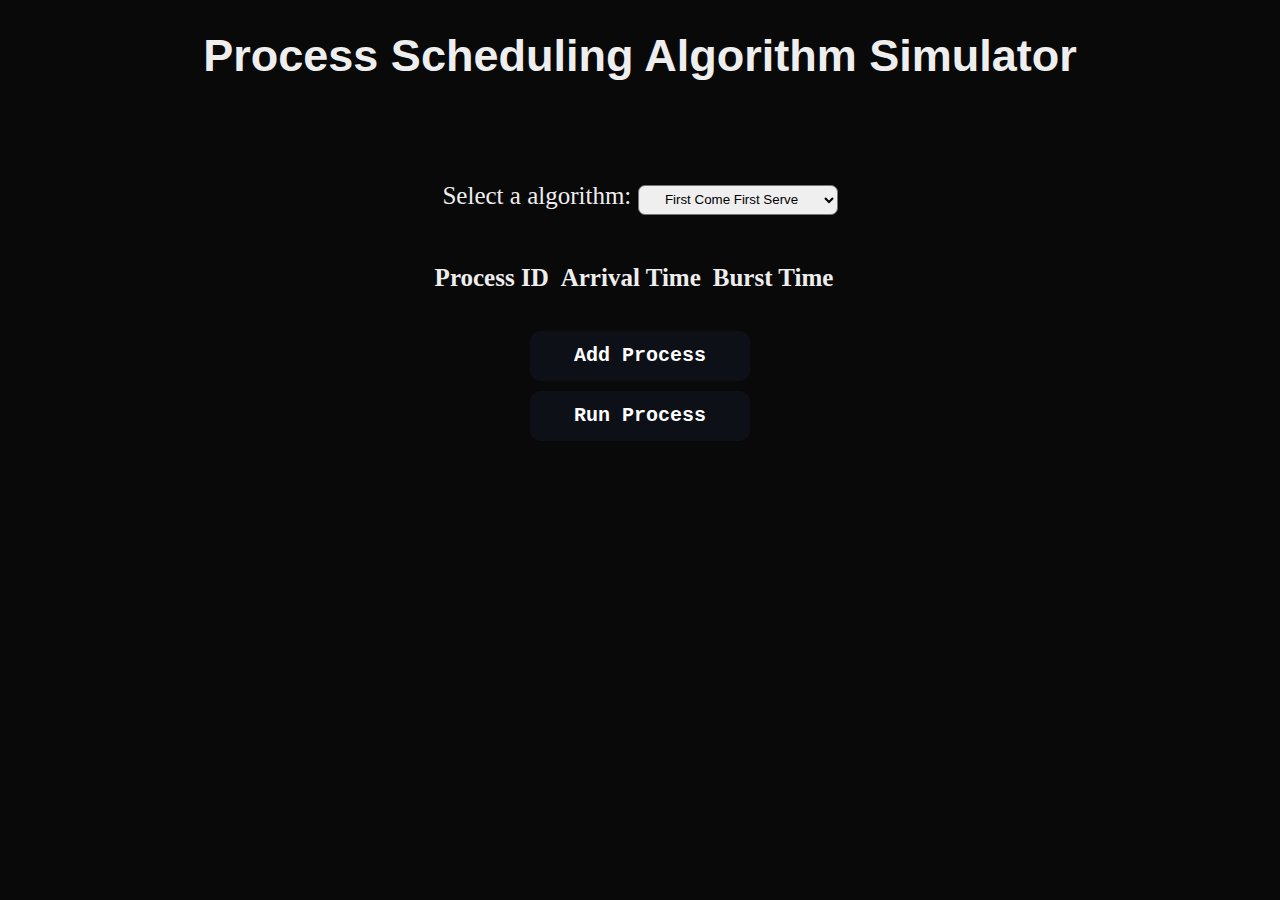
<file: index.html>
<!DOCTYPE html>
<html lang="en">
  <head>
    <meta charset="UTF-8" />
    <meta name="viewport" content="width=device-width, initial-scale=1.0" />
    <title>Process Scheduling Algorithms</title>

    <link href="./index.css" rel="stylesheet" />
  </head>
  <body onload="displaytq()">
    <section id="head">
      <h1 id="title">Process Scheduling Algorithm Simulator</h1>
      <!-- <p id="subtitle">Process Scheduling Algorithm Simulator</p> -->
    </section>

    <section id="algorithm">
      <div id="data">
        Select a algorithm:
        <select name="algorithm" id="algo" onchange="displaytq()">
          <option value="FCFS" selected>First Come First Serve</option>
          <option value="SJF">Shortest Job First</option>
          <option value="SRTF">Shortest Remaining Time First</option>
          <option value="RR">Round Robin</option>
        </select>
        <br />
        <div id="timeQuantumBlock">
          <span id="tq"
            >Time Quantum: <input type="text" id="timequantum" onkeydown="return alphaInput()"
          /></span>
        </div>
        <br />
        <!-- Seleted element is: <span id="out">FCFS</span><br> -->

        <div id="content">
          <table id="processTable">
            <tr id="processTableHead">
              <th>Process ID</th>
              <th>Arrival Time</th>
              <th>Burst Time</th>
              <th></th>
            </tr>
          </table>
        </div>
        <br />

        <button id="addProcess" onclick="addProc()">Add Process</button><br />
        <button id="runProcess" onclick="getValues()">Run Process</button>
      </div>
      <br />
      <!-- <br> -->
      <div id="ganttchart"></div>

      <br />
      <br />
      <div id="display"></div>
    </section>

    <!-- <button onclick="display()">Check </button> -->
    <script src="./index.js"></script>
  </body>
</html>
</file>
<file: index.css>
#head {
  text-align: center;
  font-family: 'Trebuchet MS', sans-serif;
}

#title {
  font-size: 45px;
  margin-bottom: 100px;
}

#subtitle {
  font-size: medium;
  margin-bottom: 50px;
}

body {
  font-size: 25px;
  background-color: #000000f6;
  color: #eeeeee;
}

/* section{
    width: 100%;
} */

#addProcess {
  margin-bottom: 10px;
}
button {
  height: 30px;
  width: 150px;
  font-size: 20px;
  font-family: 'Courier New', Courier, monospace;
  font-weight: 600;
  /* background-color: yellow; */
  border-radius: 7px;

  width: 220px;
  height: 50px;
  border: none;
  outline: none;
  color: #fff;
  background: #0d1117;
  cursor: pointer;
  /* position: relative; */
  /* z-index: 0; */
  border-radius: 10px;
}

button:hover {
  background: #111;
}

#algo {
  height: 30px;
  width: 200px;
  border-radius: 7px;
  text-align: center;
}

#timeQuantumBlock {
  margin-top: 10px;
  /* font-size: 15px; */
}

#timeQuantumBlock input {
  width: 50px;
  height: 35px;
  border: none;
  outline: none;
  border-radius: 10px;
  color: #111;
  background: #fff;
}

#algorithm {
  /* width: 100%; */
  /* display: flex; */
  /* flex-direction: column; */
  /* justify-content: center; */
  text-align: center;
  font-size: 25px;
}

div {
  display: block;
}

table {
  margin-left: auto;
  margin-right: auto;
  border: none;
  outline: none;
  border-collapse: seperate;
  border-spacing: 10px;
}
/* table, td{
    border-collapse: collapse;
} */
/* #processTableHead{
    background-color: transparent;
} */

td,
input {
  text-align: center;
  font-size: 20px;
  /* background-color: #F8CDBE;
    color: #AB4D30; */
  border: none;
  outline: none;
  color: #fff;
  background: #0d1117;
  /* background: #ff7300; */
}

th {
  /* color: #93C7F3; */
  border: none;
  outline: none;
  background-color: transparent;
}

#ganttTable td {
  height: 10px;
  width: 50px;
}
#ganttTable {
  border-collapse: collapse;
  border-spacing: 0px;
  /* border-color: #EEEEEE; */
  /* border: 1px solid #EEEEEE; */
  padding: 20px;
}

#ganttTable td {
  border: 2px solid #eeeeee;
}

#timeline td {
  font-size: 10px;
  border: none;
  background: transparent;
  text-align: left;
  /* border: 0; */
}

#content {
  /* width: 50%; */
  margin-left: auto;
  margin-right: auto;
  text-align: center;
}
</file>
